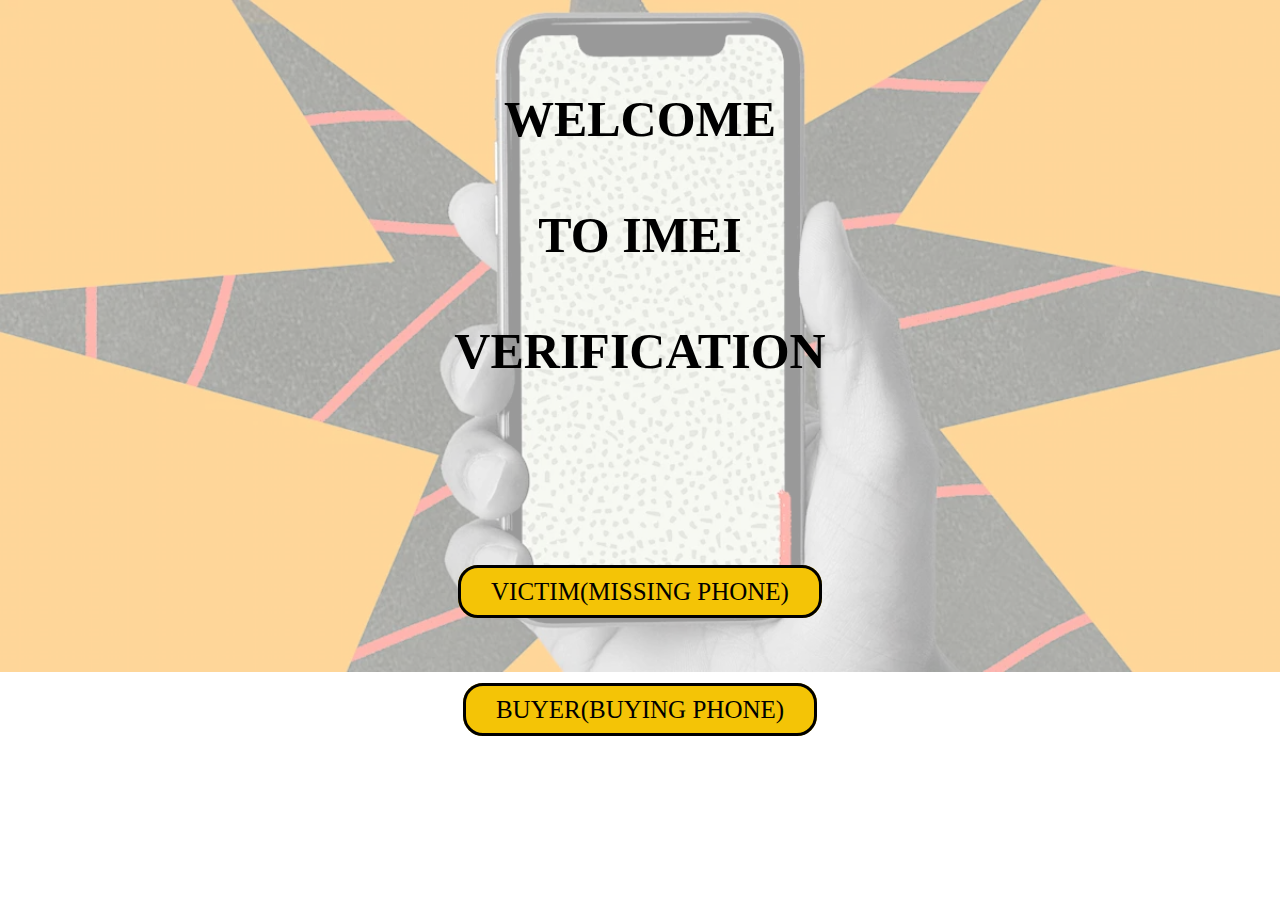
<file: cwh/home.html>
<!DOCTYPE html>
<html lang="en">
<head>
    <meta charset="UTF-8">
    <meta http-equiv="X-UA-Compatible" content="IE=edge">
    <meta name="viewport" content="width=device-width, initial-scale=1.0">
    <title>Homepage</title>
    <link rel="stylesheet" href="style.css">
</head>

<body>
    
    <img src= "bkg2.webp" class="bg" alt="IMAGE NOT FOUND" style="float:center">
    <centre>
        <h1 style="float:center">WELCOME<br></br>TO IMEI<br></br> VERIFICATION </h1>
        
<div style="text-align:center">
    <br></br>
    <br></br>
    <br></br>

    
    
    
    <a class ="typ" href="http://localhost/cwh/index.php" style="float:center">VICTIM(MISSING PHONE)</a>
    <BR></BR>
    <BR></BR>
    <BR></BR>
    
    <a class ="typ" href="http://localhost/cwh/viewer.php" style="float:center">BUYER(BUYING PHONE)</a>
    
</div>
</centre>

    
</body>
</html>
</file>
<file: cwh/style.css>
*{
    margin: 0px;
    padding: 0px;
    box-sizing: border-box;
}

.container{
    max-width: 80%;
    
    padding: 34px;
    margin: auto;
}

.container h1{

    text-align: center;


}

.container h3{

    text-align: center;
    font-size: xx-large;
    color: red;
}


.container h2{

    text-align: center;
    font-size: xx-large;
    color: green;
}

input{
    border: 2px solid black;
    border-radius: 6px;
    outline: none;
    display: block;
    width: 80%;
    margin: 11px auto;
    padding: 7px;
    font-size: 16px;
}

form{
    display: flex;
    align-items: center;
    justify-content: center;
    flex-direction: column;
}
.btn{
    color: white;
    background-color: rgb(24, 154, 29);
    padding: 10px 22px;
    font-size: 20px;
    border: 2px solid black;
    border-radius: 14px;
    cursor: pointer;
    margin: 10px;


}
.bg{
    width: 100%;
    font-size: medium;
    position: absolute;
    z-index: -1;
    opacity: 0.4;
}

*{
    margin: 0px;
    padding: 0px;
    box-sizing: border-box;
}


.typ{
    color: rgb(0, 0, 0);
    background-color: rgb(244, 196, 6);
    padding: 10px 30px;
    font-size: 25px;
    border: 3px solid black;
    border-radius: 20px;
    margin: 0 0 40px;
    cursor: pointer;
  
    
}
a {
    text-decoration: none;
}
h1{
    max-width: 150%;
    font-size:50px;
    
    padding: 90px;
    margin: auto;
    text-align: center;
}
</file>
